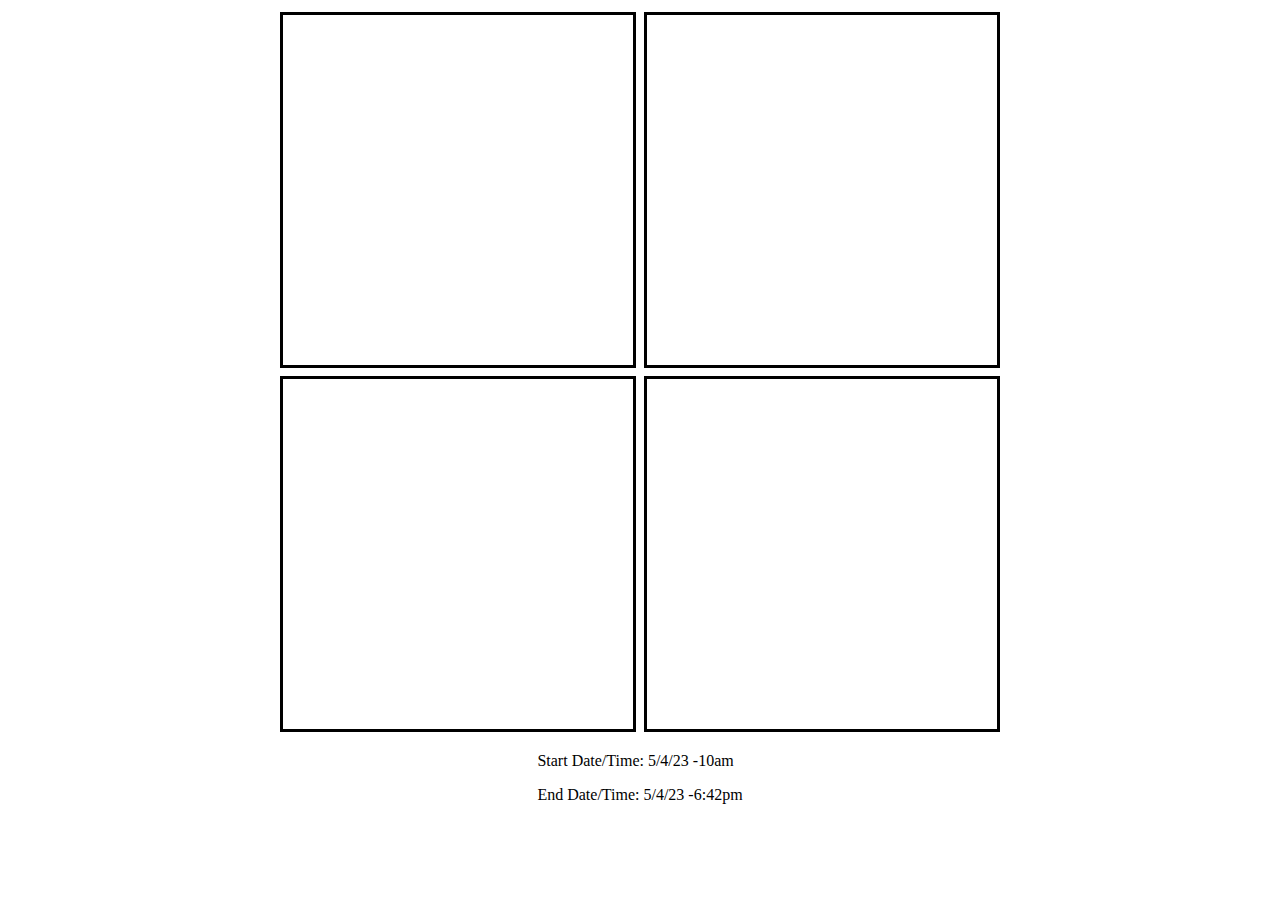
<file: index.html>
<!DOCTYPE html>
<html lang="en">

<head>
  <meta charset="UTF-8">
  <meta http-equiv="X-UA-Compatible" content="IE=edge">
  <meta name="viewport" content="width=device-width, initial-scale=1.0">
  <link rel="stylesheet" href="./main.css">
  <title>Four Centered Squares</title>
</head>

<body>
  <div class="container">
    <div class="square"></div>
    <div class="square"></div>
    <div class="square"></div>
    <div class="square"></div>

  </div>
  <div>
    <p>Start Date/Time: 5/4/23 -10am</p>
    <p>End Date/Time: 5/4/23 -6:42pm</p>
  </div>

</body>

</html>
</file>
<file: main.css>
body {
  background-color:white;
  display:flex;
  flex-direction: column;
  align-items: center;
}

.container {
  display:flex;
  flex-direction:column;
  justify-content: center;
  align-items: center;
}

.square {
  display: flex;
  flex-direction: row;
  border: solid 3px black;
  width: 350px;
  height: 350px;
  margin: .25rem .25rem;
}


@media screen and (min-width: 768px) {
  .container {
    margin: auto;
    flex-direction: row;
    flex-wrap: wrap;
  }
}

@media screen and (min-width: 1280px) {
  .container {
    width: 70%;
  }
}
/* .conatiner {
  margin: auto;
  width: 50%
}

.square {
  display: flex;
  flex-direction: row;
  border: solid 3px black;
  width: 350px;
  height: 350px;
} */
</file>
